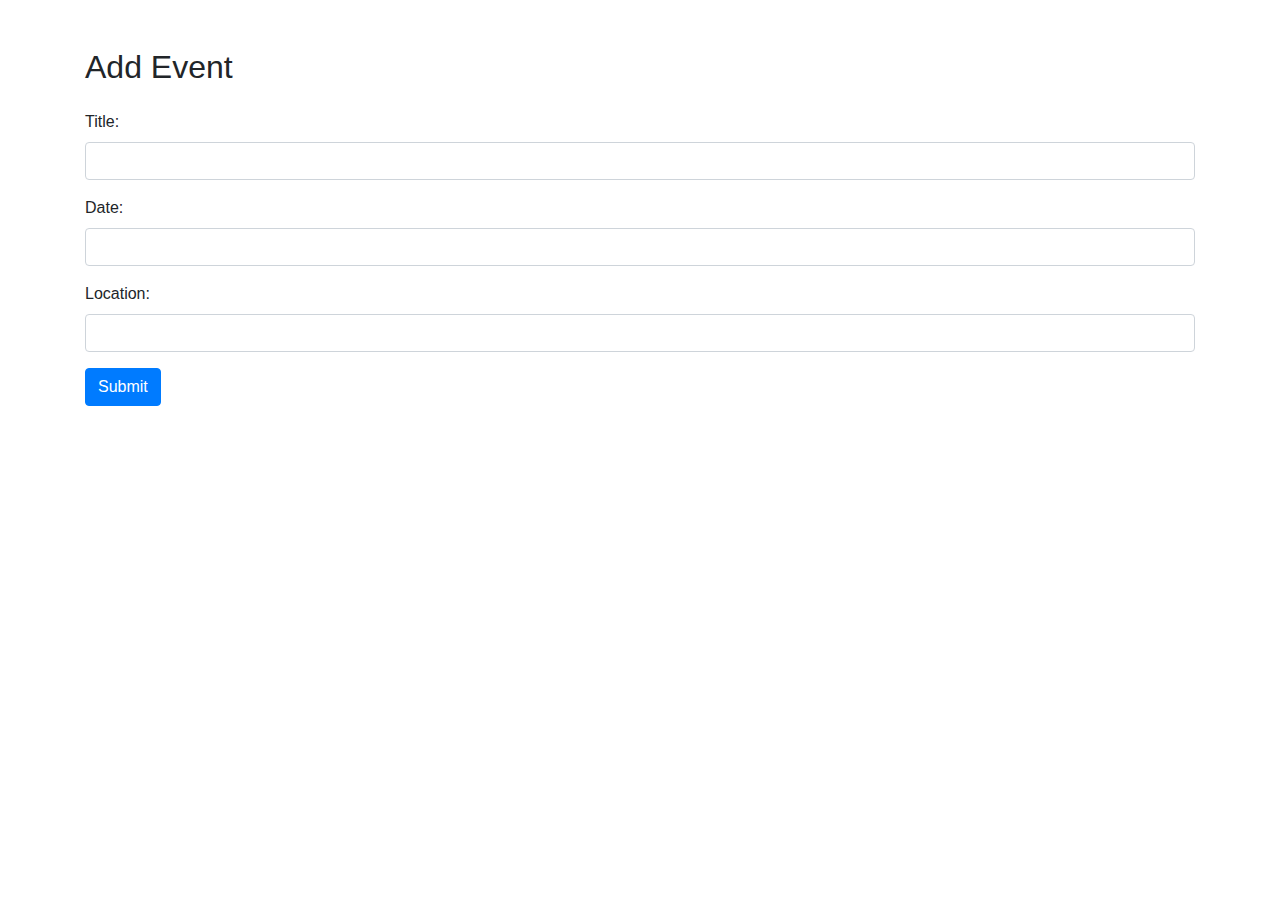
<file: templates/add_event.html>
<!DOCTYPE html>
<html lang="en">
<head>
    <meta charset="UTF-8">
    <meta name="viewport" content="width=device-width, initial-scale=1.0">
    <title>Add Event</title>
    <!-- Bootstrap CSS -->
    <link rel="stylesheet" href="https://stackpath.bootstrapcdn.com/bootstrap/4.5.2/css/bootstrap.min.css">
</head>
<body>
    <div class="container">
        <h2 class="mt-5 mb-4">Add Event</h2>
        <form method="post">
            <div class="form-group">
                <label for="title">Title:</label>
                <input type="text" class="form-control" id="title" name="title" required>
            </div>
            <div class="form-group">
                <label for="date">Date:</label>
                <input type="text" class="form-control" id="date" name="date" required>
            </div>
            <div class="form-group">
                <label for="location">Location:</label>
                <input type="text" class="form-control" id="location" name="location" required>
            </div>
            <button type="submit" class="btn btn-primary">Submit</button>
        </form>
    </div>

    <!-- Bootstrap JS and jQuery (optional) -->
    <script src="https://code.jquery.com/jquery-3.5.1.slim.min.js"></script>
    <script src="https://cdn.jsdelivr.net/npm/bootstrap@4.5.2/dist/js/bootstrap.bundle.min.js"></script>
</body>
</html>
</file>
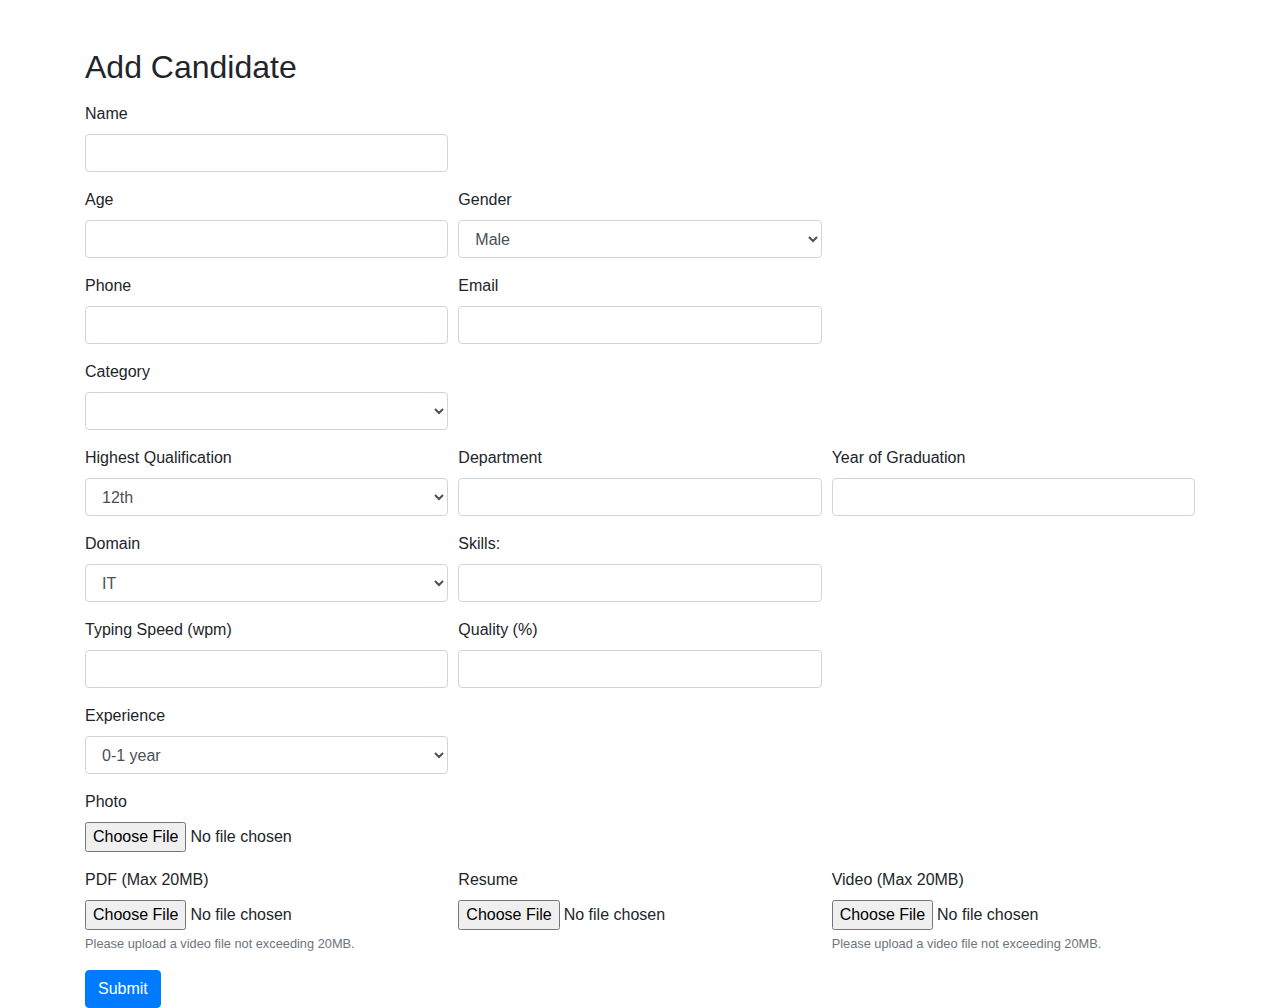
<file: templates/admin.html>
<!DOCTYPE html>
<html lang="en">
<head>
    <meta charset="UTF-8">
    <meta name="viewport" content="width=device-width, initial-scale=1.0">
    <title>Admin Page</title>
    <link href="https://stackpath.bootstrapcdn.com/bootstrap/4.5.2/css/bootstrap.min.css" rel="stylesheet">
    <script src="https://code.jquery.com/jquery-3.5.1.min.js"></script>
</head>
<body>
    <div class="container mt-5">
        <h2 class="mb-3">Add Candidate</h2>
        <form method="POST" enctype="multipart/form-data" id="admin-form">
            <div class="form-row">
                <div class="form-group col-md-4">
                    <label for="name">Name</label>
                    <input type="text" class="form-control" id="name" name="name" required>
                </div>
            </div>
            <div class="form-row">
                <div class="form-group col-md-4">
                    <label for="age">Age</label>
                    <input type="text" class="form-control" id="age" name="age" required>
                </div>
                <div class="form-group col-md-4">
                    <label for="gender">Gender</label>
                    <select class="form-control" id="gender" name="gender" required>
                        <option value="male">Male</option>
                        <option value="female">Female</option>
                        <option value="other">Other</option>
                    </select>
                </div>
            </div>
            <div class="form-row">
                <div class="form-group col-md-4">
                    <label for="phone">Phone</label>
                    <input type="text" class="form-control" id="phone" name="phone" required>
                </div>
                <div class="form-group col-md-4">
                    <label for="email">Email</label>
                    <input type="email" class="form-control" id="email" name="email" required>
                </div>
            </div>
            <div class="form-row">
                <div class="form-group col-md-4">
                    <label for="category">Category</label>
                    <select class="form-control" id="category" name="category" required>
                        <option value=""></option>
                        <option value="PWD">PWD</option>
                        <option value="Non-PWD">Non-PWD</option>
                        <option value="EWS">EWS</option>
                        <option value="Women">Women</option>
                        <option value="LGBTQ">LGBTQ</option>
                        <option value="Retired person">Retired person</option>
                    </select>
                </div>
            </div>

            <div class="form-row" id="disability-fields" style="display:none;">
                <div class="form-group col-md-4">
                    <label for="disability">Disability Type</label>
                    <select class="form-control" id="disability" name="disability">
                        <option value=""></option>
                        <option value="Blindness">Blindness</option>
                        <option value="Low-vision">Low-vision</option>
                        <option value="Leprosy Cured persons">Leprosy Cured persons</option>
                        <option value="Hearing Impairment">Hearing Impairment</option>
                        <option value="Locomotor Disability">Locomotor Disability</option>
                        <option value="Dwarfism">Dwarfism</option>
                        <option value="Intellectual Disability">Intellectual Disability</option>
                        <option value="Mental Illness">Mental Illness</option>
                        <option value="Autism Spectrum Disorder">Autism Spectrum Disorder</option>
                        <option value="Cerebral Palsy">Cerebral Palsy</option>
                        <option value="Muscular Dystrophy">Muscular Dystrophy</option>
                        <option value="Chronic Neurological conditions">Chronic Neurological conditions</option>
                        <option value="Specific Learning Disabilities">Specific Learning Disabilities</option>
                        <option value="Multiple Sclerosis">Multiple Sclerosis</option>
                        <option value="Speech and Language disability">Speech and Language disability</option>
                        <option value="Thalassemia">Thalassemia</option>
                        <option value="Hemophilia">Hemophilia</option>
                        <option value="Sickle Cell disease">Sickle Cell disease</option>
                        <option value="Multiple Disabilities">Multiple Disabilities</option>
                        <option value="Acid Attack survivor">Acid Attack Survivor</option>
                        <option value="Parkinson's disease">Parkinson's disease</option>
                    </select>
                </div>
                <div class="form-group col-md-4">
                    <label for="percentage">Disability Percentage</label>
                    <input type="number" class="form-control" id="percentage" name="percentage">
                </div>
            </div>

            <div class="form-row">
                <div class="form-group col-md-4">
                    <label for="qualification">Highest Qualification</label>
                    <select class="form-control" id="qualification" name="qualification" required>
                        <option value="12th">12th</option>
                        <option value="Diploma">Diploma</option>
                        <option value="B.A">B.A</option>
                        <option value="M.A">M.A</option>
                        <option value="B.Sc">B.Sc</option>
                        <option value="M.Sc">M.Sc</option>
                        <option value="B.Com">B.Com</option>
                        <option value="M.Com">M.Com</option>
                        <option value="B.E">B.E</option>
                        <option value="M.E">M.E</option>
                        <option value="BBA">BBA</option>
                        <option value="MBA">MBA</option>
                    </select>
                </div>
                <div class="form-group col-md-4">
                    <label for="department">Department</label>
                    <input type="text" class="form-control" id="department" name="department" required>
                </div>
                <div class="form-group col-md-4">
                    <label for="graduation-year">Year of Graduation</label>
                    <input type="text" class="form-control" id="graduation-year" name="graduation-year" required>
                </div>
            </div>
            <div class="form-row">
                <div class="form-group col-md-4">
                    <label for="domain">Domain</label>
                    <select class="form-control" id="domain" name="domain" required>
                        <option value="IT">IT</option>
                        <option value="BFSI">BFSI</option>
                        <option value="MS Office">MS Office</option>
                        <option value="Data Visualization">Data Visualization</option>
                    </select>
                </div>
                <div class="form-group col-md-4">
                    <label for="skills">Skills:</label>
                    <input type="text" class="form-control" id="skills" name="skills" required>
                </div>
            </div>
        
            <div class="form-row">
                <div class="form-group col-md-4">
                    <label for="typing-speed">Typing Speed (wpm)</label>
                    <input type="number" class="form-control" id="typing-speed" name="typing-speed">
                </div>
                <div class="form-group col-md-4">
                    <label for="quality">Quality (%)</label>
                    <input type="number" class="form-control" id="quality" name="quality">
                </div>
            </div>
            <div class="form-row">
                <div class="form-group col-md-4">
                    <label for="experience">Experience</label>
                    <select class="form-control" id="experience" name="experience" required>
                        <option value="0-1 years">0-1 year</option>
                        <option value="1-3 years">1-3 years</option>
                        <option value="3-5 years">3-5 years</option>
                        <option value="5+ years">5+ years</option>
                    </select>
                </div>
            </div>
            <div class="form-row">
                <div class="form-group col-md-4">
                    <label for="photo">Photo</label>
                    <input type="file" class="form-control-file" id="photo" name="photo" accept="image/*" >
                </div>
            </div>
            <div class="form-row">
                <div class="form-group col-md-4">
                    <label for="pdf">PDF (Max 20MB)</label>
                    <input type="file" class="form-control-file" id="pdf" name="pdf" accept="pdf/*" >
                    <small class="form-text text-muted">Please upload a video file not exceeding 20MB.</small>
                </div>
                <div class="form-group col-md-4">
                    <label for="resume">Resume</label>
                    <input type="file" class="form-control-file" id="resume" name="resume" accept=".pdf,.doc,.docx" >
                </div>
                <div class="form-group col-md-4">
                    <label for="video">Video (Max 20MB)</label>
                    <input type="file" class="form-control-file" id="video" name="video" accept="video/*" >
                    <small class="form-text text-muted">Please upload a video file not exceeding 20MB.</small>
                </div>
            </div>
            <button type="submit" class="btn btn-primary">Submit</button>
        </form>
    </div>

    <script>
        $(document).ready(function() {
            $('#category').change(function() {
                if ($(this).val() == 'PWD') {
                    $('#disability-fields').show();
                    $('#disability').attr('required', true);
                    $('#percentage').attr('required', true);
                } else {
                    $('#disability-fields').hide();
                    $('#disability').attr('required', false);
                    $('#percentage').attr('required', false);
                }
            });

            $('#admin-form').on('submit', function(e) {
                var fileInput = $('#video')[0];
                if (fileInput.files.length > 0) {
                    var fileSize = fileInput.files[0].size / 1024 / 1024; // size in MB
                    if (fileSize > 20) {
                        alert('The video file size must be less than 20MB.');
                        e.preventDefault();
                    }
                }
            });
        });
    </script>
</body>
</html>
</file>
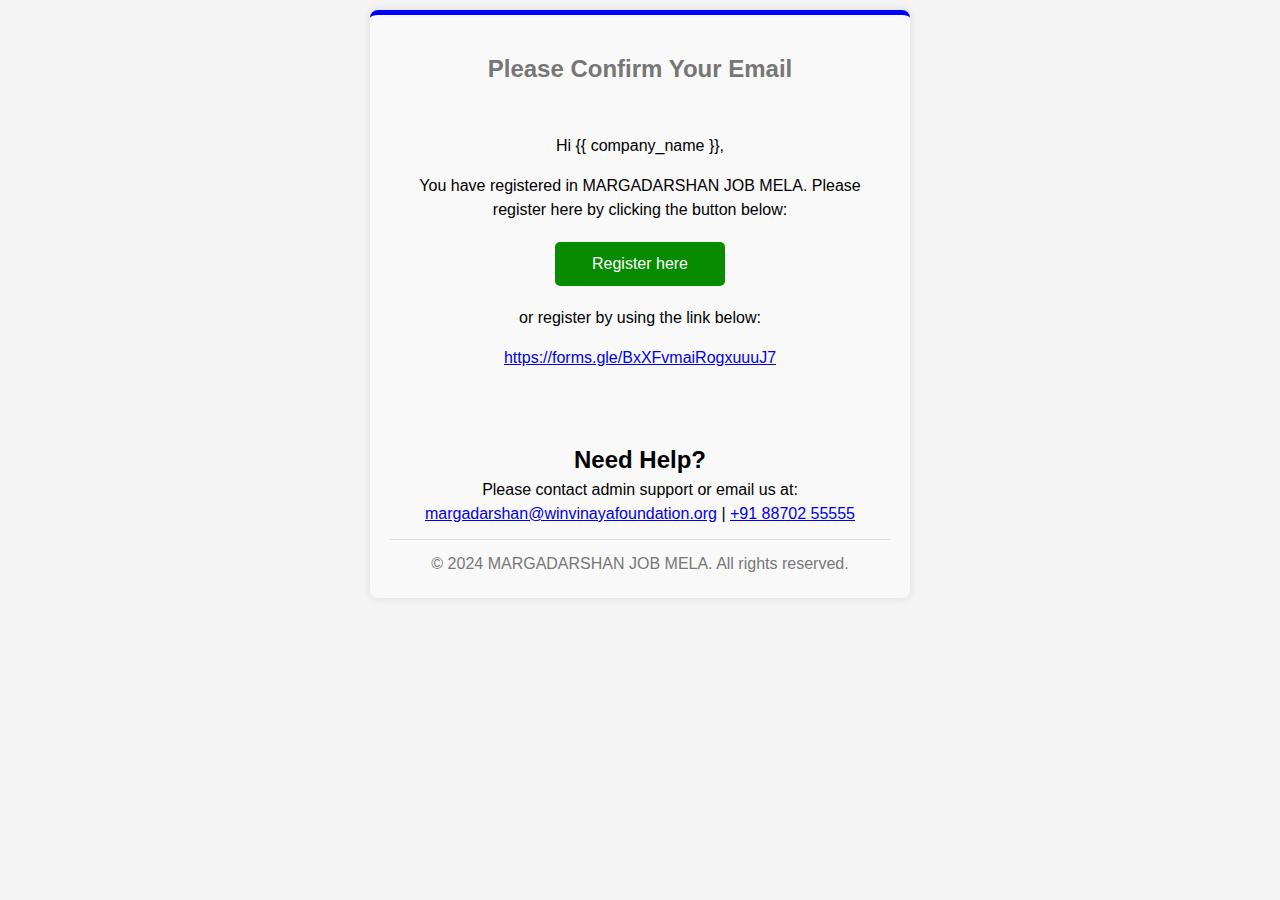
<file: templates/corporate_email_template.html>
<!DOCTYPE html>
<html lang="en">

<head>
    <meta charset="UTF-8">
    <meta name="viewport" content="width=device-width, initial-scale=1.0">
    <title>New User Registration Notification</title>
    <style>
        body {
            font-family: Arial, sans-serif;
            background-color: #f4f4f4;
            margin: 0;
            padding: 0;
        }

        .container {
            width: 75%;
            padding: 20px;
            background-color: #f9f9f9;
            box-shadow: 0 0 10px rgba(0, 0, 0, 0.1);
            max-width: 500px;
            margin: 10px auto;
            border-radius: 8px;
            text-align: center;
            border-top: 5px solid blue;
        }

        .header {
            margin-bottom: 20px;
        }

        .header img {
            max-width: 100px;
        }

        .header h1 {
            color: #767676;
            padding: 10px;
            margin: 10px 0 0 0;
            border-radius: 8px;
            font-size: 24px;
        }

        .content {
            padding: 5px;
            line-height: 1.5;
        }

        .user-info {
            margin: 10px auto;
            padding: 10px;
            background-color: #ffffff;
            border-radius: 8px;
            text-align: center;
            max-width: 400px;
        }

        .user-info p {
            margin: 10px 0;
            display: flex;
            align-items: center;
            justify-content: center;
        }

        .user-info p img {
            margin-right: 10px;
        }

        .user-info strong {
            margin-right: 5px;
        }

        .icon {
            width: 24px;
            height: 24px;
        }

        .confirm-button {
            display: block;
            width: 150px;
            margin: 20px auto;
            padding: 10px;
            text-align: center;
            background-color: #068b01;
            color: #ffffff;
            text-decoration: none;
            border-radius: 5px;
            font-size: 16px;
        }

        .needhelp {
            line-height: 0.5;
        }

        .footer {
            text-align: center;
            color: #777;
            border-top: 1px solid #ddd;
            padding-top: 10px;
        }

        .footer p {
            margin: 5px 0;
        }
    </style>
</head>

<body>
    <div class="container">
        <div class="header">
            <h1>Please Confirm Your Email</h1>
        </div>
        <div class="content">
            <p>Hi {{ company_name }},</p>
            <p>You have registered in MARGADARSHAN JOB MELA. Please register here by clicking the button
                below:</p>
            <a href="https://forms.gle/BxXFvmaiRogxuuuJ7" class="confirm-button">Register here</a>
            <p>or register by using the link below:</p>
            <p><a href="https://forms.gle/BxXFvmaiRogxuuuJ7">https://forms.gle/BxXFvmaiRogxuuuJ7</a></p>
            <br>
            <br>
            <div class="needhelp">
                <h2>Need Help?</h2>
                <p>Please contact admin support or email us at:</p>
                <p><a href="#">margadarshan@winvinayafoundation.org</a> | <a href="#">+91 88702 55555</a> </p>
            </div>

        </div>
        <div class="footer">
            <p>&copy; 2024 MARGADARSHAN JOB MELA. All rights reserved.</p>
        </div>
    </div>
</body>

</html>
</file>
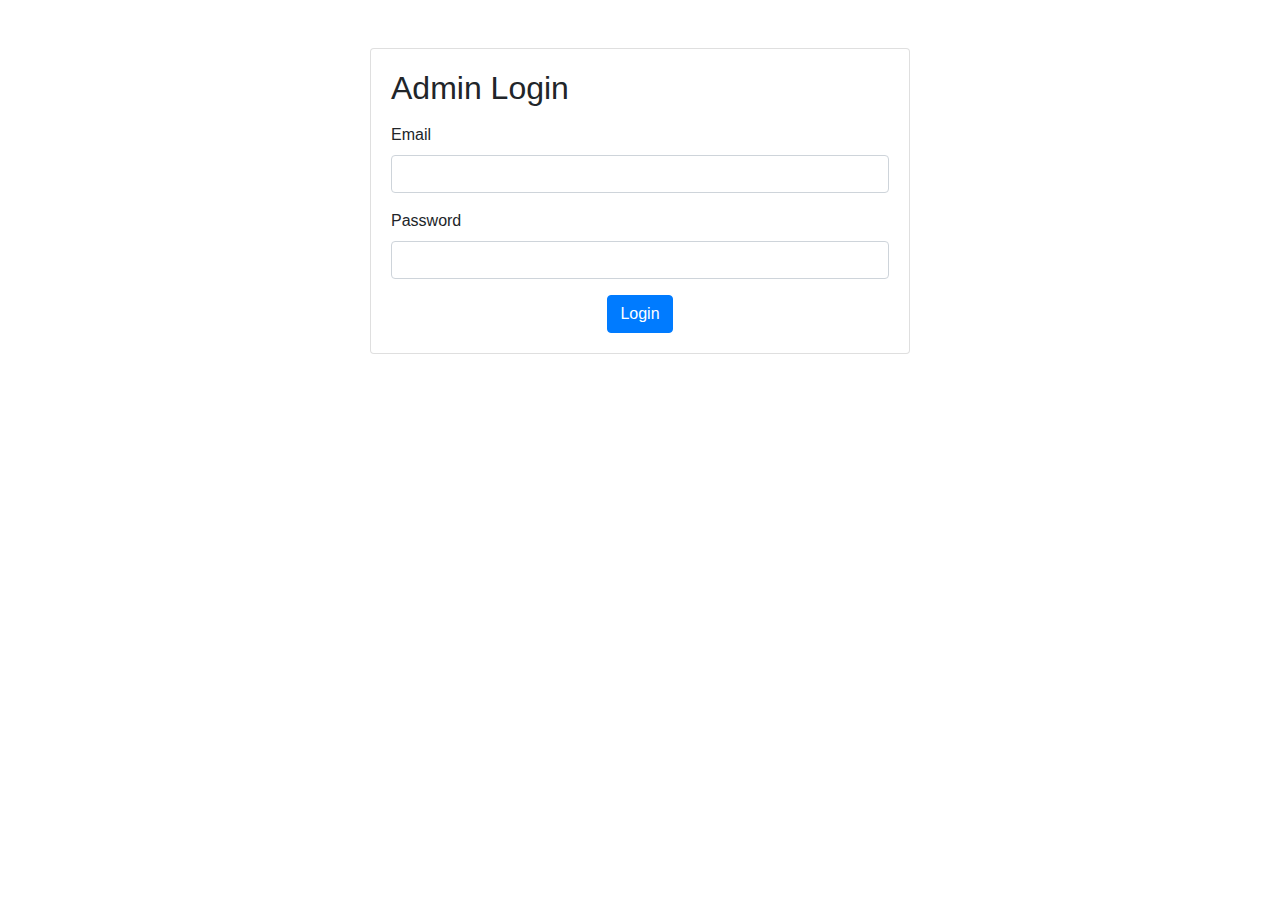
<file: templates/login.html>
<!DOCTYPE html>
<html lang="en">
<head>
    <meta charset="UTF-8">
    <meta name="viewport" content="width=device-width, initial-scale=1.0">
    <title>Login</title>
    <link href="https://stackpath.bootstrapcdn.com/bootstrap/4.5.2/css/bootstrap.min.css" rel="stylesheet">
</head>
    <body>
        <div class="container mt-5">
            <div class="row justify-content-center">
                <div class="col-md-6">
                    <div class="card">
                        <div class="card-body">
                            <h2 class="card-title mb-3">Admin Login</h2>
                                <form method="POST">
                                    <div class="form-group">
                                        <label for="email">Email</label>
                                        <input type="email" class="form-control" id="email" name="email" required>
                                    </div>
                                    <div class="form-group">
                                        <label for="password">Password</label>
                                        <input type="password" class="form-control" id="password" name="password" required>
                                    </div>
                                    <div class="text-center">
                                        <button type="submit" class="btn btn-primary">Login</button>
                                    </div>
                                </form>
                        </div>
                    </div>
                </div>
            </div>
        </div>
    </body>
</html>
</file>
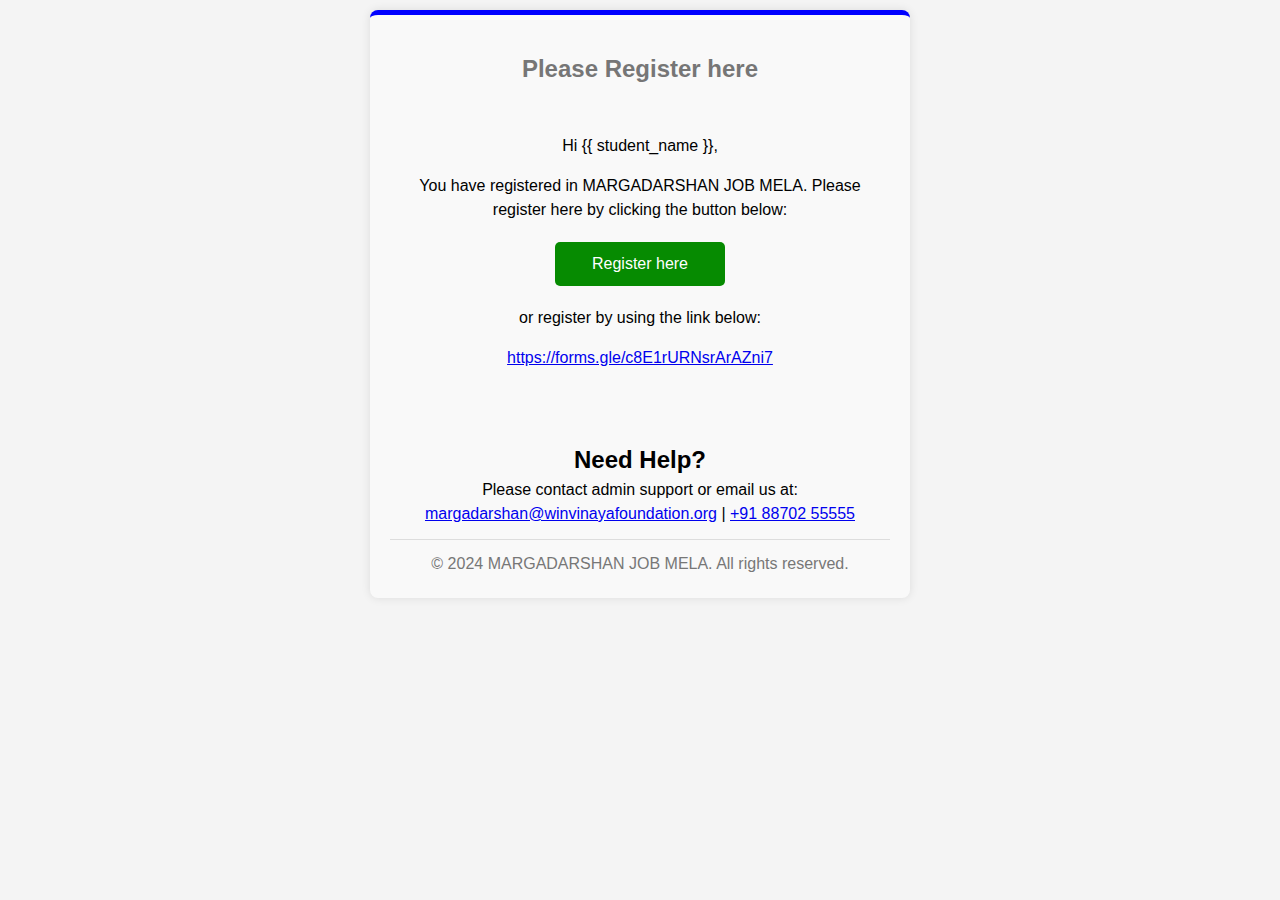
<file: templates/student_email_template.html>
<!DOCTYPE html>
<html lang="en">

<head>
    <meta charset="UTF-8">
    <meta name="viewport" content="width=device-width, initial-scale=1.0">
    <title>New User Registration Notification</title>
    <style>
        body {
            font-family: Arial, sans-serif;
            background-color: #f4f4f4;
            margin: 0;
            padding: 0;
        }

        .container {
            width: 75%;
            padding: 20px;
            background-color: #f9f9f9;
            box-shadow: 0 0 10px rgba(0, 0, 0, 0.1);
            max-width: 500px;
            margin: 10px auto;
            border-radius: 8px;
            text-align: center;
            border-top: 5px solid blue;
        }

        .header {
            margin-bottom: 20px;
        }

        .header img {
            max-width: 100px;
        }

        .header h1 {
            color: #767676;
            padding: 10px;
            margin: 10px 0 0 0;
            border-radius: 8px;
            font-size: 24px;
        }

        .content {
            padding: 5px;
            line-height: 1.5;
        }

        .user-info {
            margin: 10px auto;
            padding: 10px;
            background-color: #ffffff;
            border-radius: 8px;
            text-align: center;
            max-width: 400px;
        }

        .user-info p {
            margin: 10px 0;
            display: flex;
            align-items: center;
            justify-content: center;
        }

        .user-info p img {
            margin-right: 10px;
        }

        .user-info strong {
            margin-right: 5px;
        }

        .icon {
            width: 24px;
            height: 24px;
        }

        .confirm-button {
            display: block;
            width: 150px;
            margin: 20px auto;
            padding: 10px;
            text-align: center;
            background-color: #068b01;
            color: #ffffff;
            text-decoration: none;
            border-radius: 5px;
            font-size: 16px;
        }

        .needhelp {
            line-height: 0.5;
        }

        .footer {
            text-align: center;
            color: #777;
            border-top: 1px solid #ddd;
            padding-top: 10px;
        }

        .footer p {
            margin: 5px 0;
        }
    </style>
</head>

<body>
    <div class="container">
        <div class="header">
            <h1>Please Register here</h1>
        </div>
        <div class="content">
            <p>Hi {{ student_name }},</p>
            <p>You have registered in MARGADARSHAN JOB MELA. Please register here by clicking the button
                below:</p>
            <a href="https://forms.gle/c8E1rURNsrArAZni7" class="confirm-button">Register here</a>
            <p>or register by using the link below:</p>
            <p><a href="https://forms.gle/c8E1rURNsrArAZni7">https://forms.gle/c8E1rURNsrArAZni7</a></p>
            <br>
            <br>
            <div class="needhelp">
                <h2>Need Help?</h2>
                <p>Please contact admin support or email us at:</p>
                <p><a href="#">margadarshan@winvinayafoundation.org</a> | <a href="#">+91 88702 55555</a> </p>
            </div>

        </div>
        <div class="footer">
            <p>&copy; 2024 MARGADARSHAN JOB MELA. All rights reserved.</p>
        </div>
    </div>
</body>

</html>
</file>
